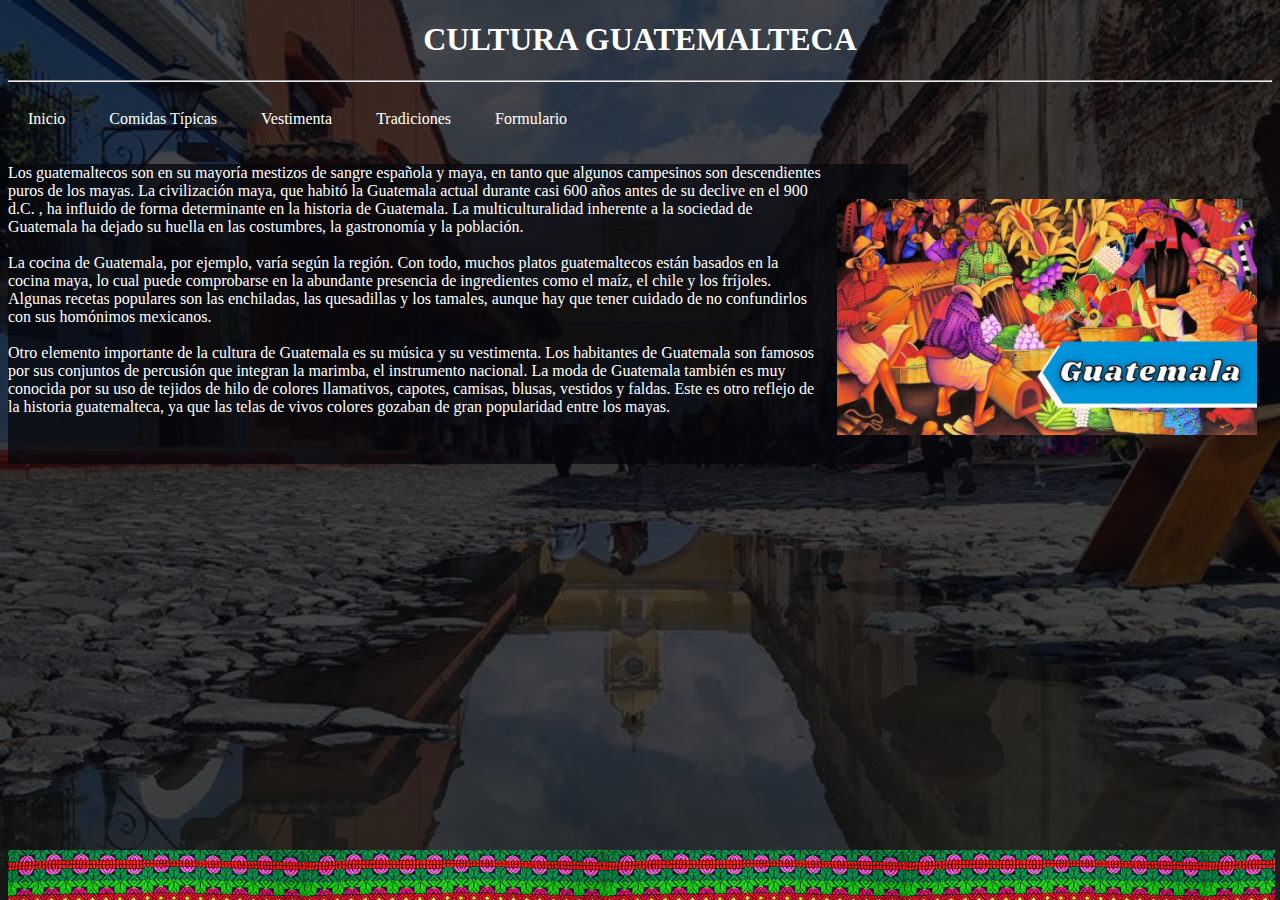
<file: index.html>
<!DOCTYPE html>
<html lang="en">
<head>
    <meta charset="UTF-8">
    <meta http-equiv="X-UA-Compatible" content="IE=edge">
    <meta name="viewport" content="width=device-width, initial-scale=1.0">
    <link rel="stylesheet" href="estilos.css">
    <title>Cultura Chapina</title>
</head>
<body>
    <div class="contenedor">
        <h1>CULTURA GUATEMALTECA</h1>
    </div>
   <hr>
    <ul class="menu">
        <li><a href="index.html">Inicio</a></li>
        <li><a href="Comidas_Tipicas.html">Comidas Típicas</a></li>
        <li><a href="Vestimenta.html">Vestimenta</a></li>
        <li><a href="Tradiciones.html">Tradiciones</a></li>
        <li><a href="Formulario.html">Formulario</a></li>
    </ul>
    
    <div class="imagen">
        <br><br>
        <img src="/cultura.jpg" width="420">    
    </div>

    <div class="text">
        <p>Los guatemaltecos son en su mayoría mestizos de sangre española y maya, en tanto que algunos campesinos son descendientes puros de los mayas. La civilización maya, que habitó la Guatemala actual durante casi 600 años antes de su declive en el 900 d.C. , ha influido de forma determinante en la historia de Guatemala. La multiculturalidad inherente a la sociedad de Guatemala ha dejado su huella en las costumbres, la gastronomía y la población. <br><br>

            La cocina de Guatemala, por ejemplo, varía según la región. Con todo, muchos platos guatemaltecos están basados en la cocina maya, lo cual puede comprobarse en la abundante presencia de ingredientes como el maíz, el chile y los fríjoles. Algunas recetas populares son las enchiladas, las quesadillas y los tamales, aunque hay que tener cuidado de no confundirlos con sus homónimos mexicanos. <br><br>
            
            Otro elemento importante de la cultura de Guatemala es su música y su vestimenta. Los habitantes de Guatemala son famosos por sus conjuntos de percusión que integran la marimba, el instrumento nacional. La moda de Guatemala también es muy conocida por su uso de tejidos de hilo de colores llamativos, capotes, camisas, blusas, vestidos y faldas. Este es otro reflejo de la historia guatemalteca, ya que las telas de vivos colores gozaban de gran popularidad entre los mayas.</p>
            
    </div>
     
    
   
</body>
    <footer>
         
    </footer>
</html>
</file>
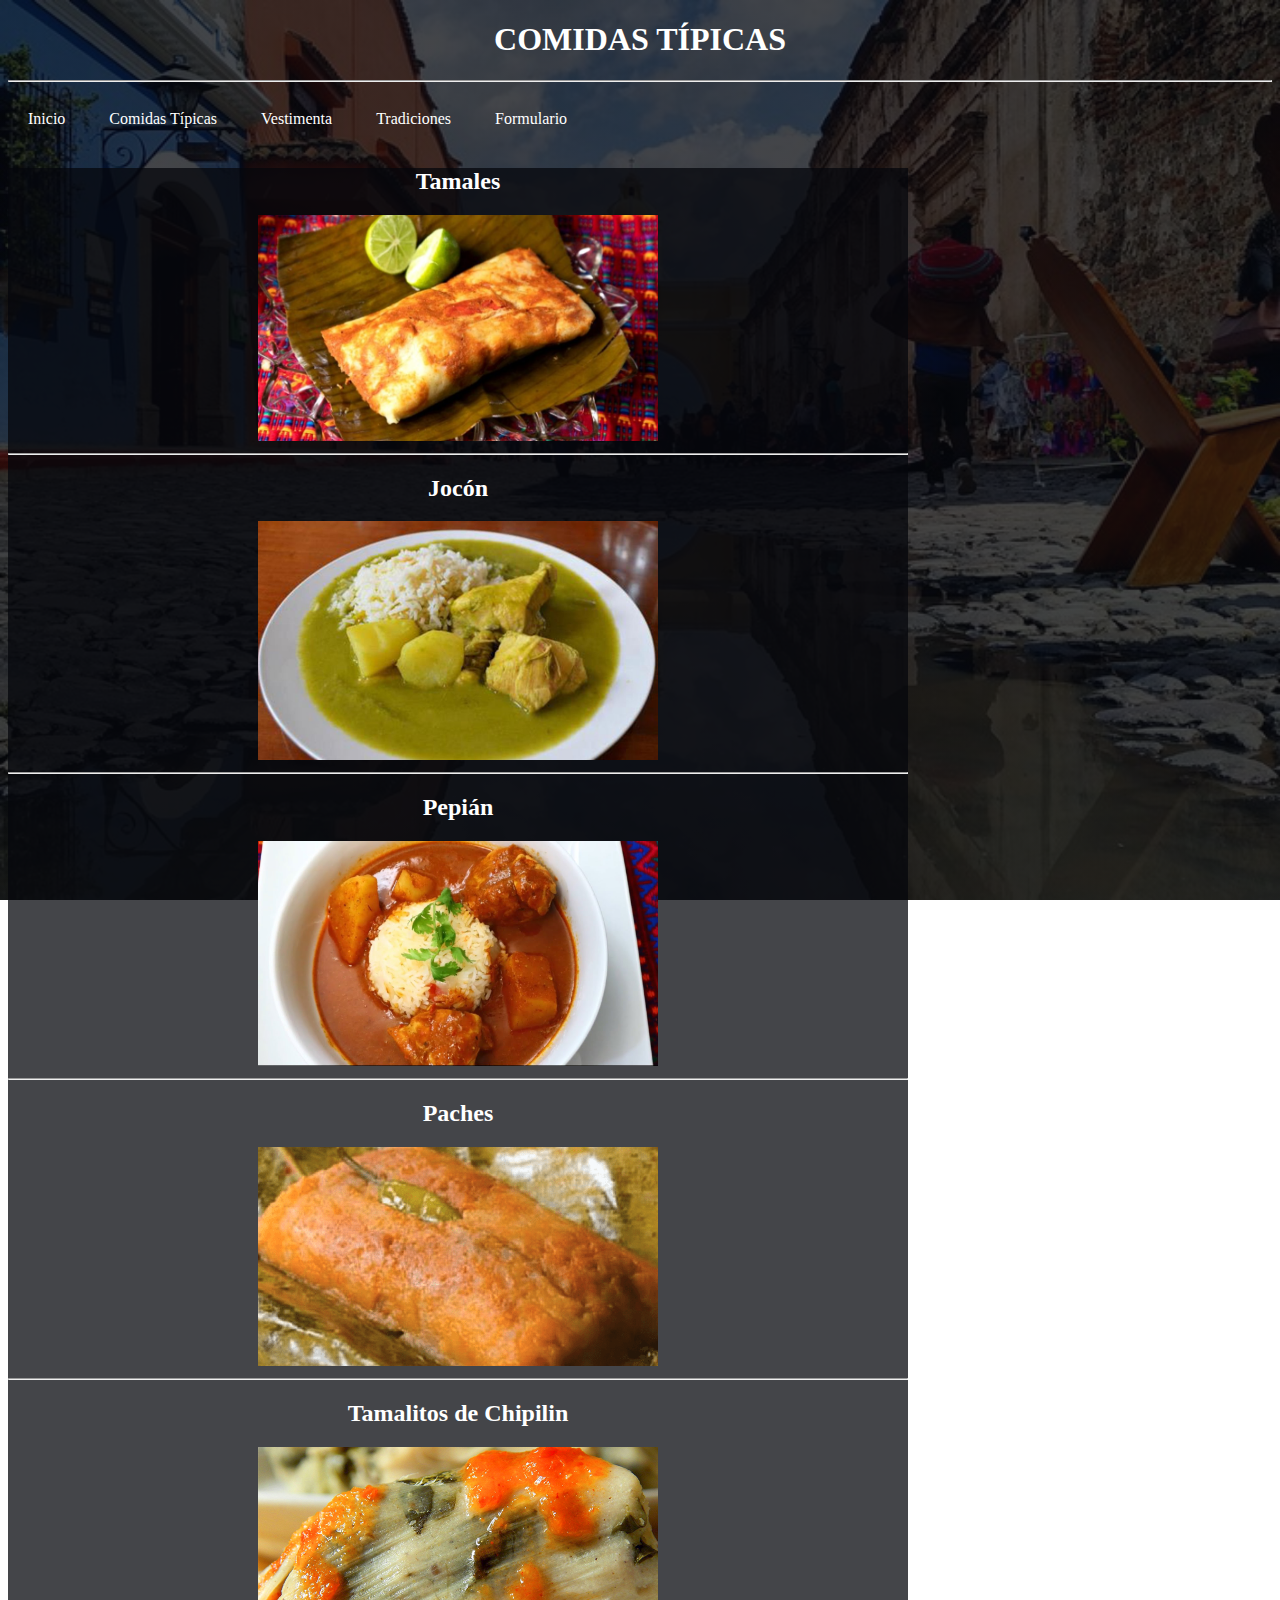
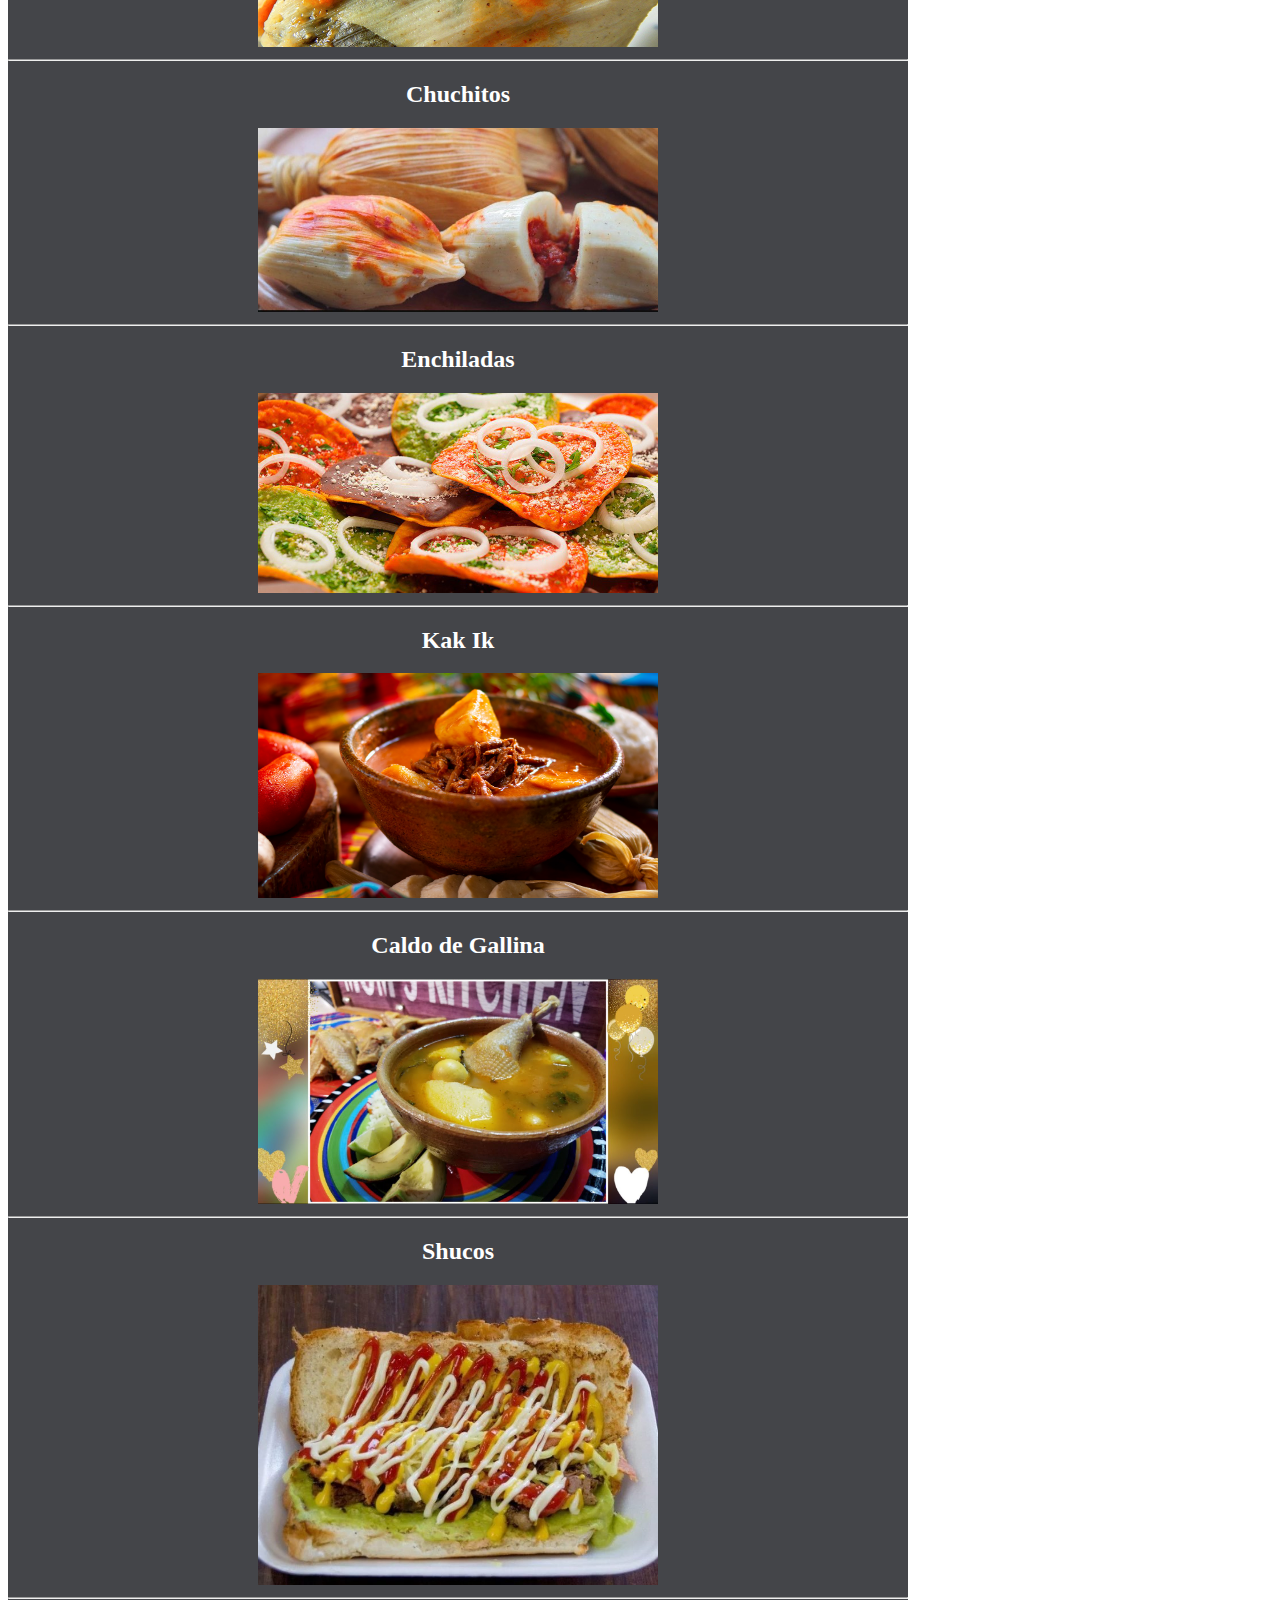
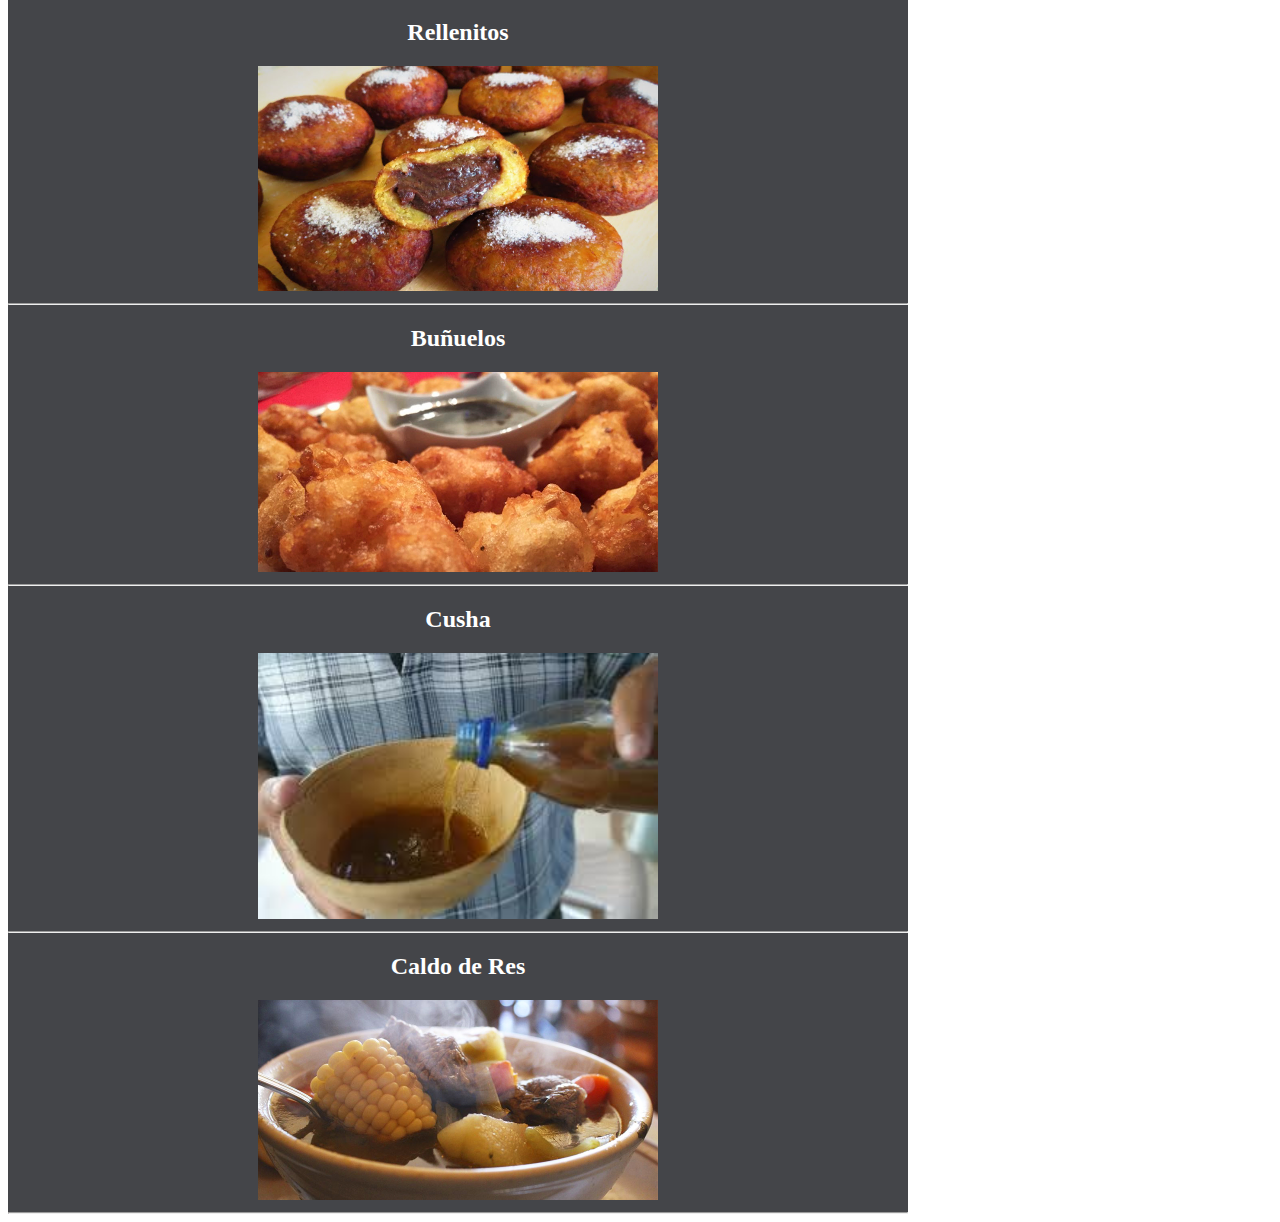
<file: Comidas_Tipicas.html>
<!DOCTYPE html>
<html lang="en">
<head>
    <meta charset="UTF-8">
    <meta http-equiv="X-UA-Compatible" content="IE=edge">
    <meta name="viewport" content="width=device-width, initial-scale=1.0">
    <link rel="stylesheet" href="estilos.css">
    <title>Cultura Chapina</title>
</head>
<body>
    <div class="contenedor">
        <h1>COMIDAS TÍPICAS</h1>
    </div>
   <hr>
    <ul class="menu">
        <li><a href="index.html">Inicio</a></li>
        <li><a href="Comidas_Tipicas.html">Comidas Típicas</a></li>
        <li><a href="Vestimenta.html">Vestimenta</a></li>
        <li><a href="Tradiciones.html">Tradiciones</a></li>
        <li><a href="Formulario.html">Formulario</a></li>
    </ul>
    
    
    <div class="text1">
         <h2>Tamales</h2>
         <img src="/Imagenes/Comidas Tipicas/tamal.jpg" width="400" ><br><hr>
         <h2>Jocón</h2>
         <img src="/Imagenes/Comidas Tipicas/Jocon.jpg" width="400"><br><hr>
         <h2>Pepián</h2>
         <img src="/Imagenes/Comidas Tipicas/pepian.jpg" width="400"><br><hr>
         <h2>Paches</h2>
         <img src="/Imagenes/Comidas Tipicas/paches.png" width="400"><br><hr>
         <h2>Tamalitos de Chipilin</h2>
         <img src="/Imagenes/Comidas Tipicas/chipilin.jpg" width="400"><br><hr>
         <h2>Chuchitos</h2>
         <img src="/Imagenes/Comidas Tipicas/chuchitos.jpg" width="400"><br><hr>
         <h2>Enchiladas</h2>
         <img src="/Imagenes/Comidas Tipicas/tostadas.jpg" width="400"><br><hr>
         <h2>Kak Ik</h2>
         <img src="/Imagenes/Comidas Tipicas/kakik.png" width="400"><br><hr>
         <h2>Caldo de Gallina</h2>
         <img src="/Imagenes/Comidas Tipicas/caldopollo.jpg" width="400"><br><hr>
         <h2>Shucos</h2>
         <img src="/Imagenes/Comidas Tipicas/shuco.jpg" width="400"><br><hr>
         <h2>Rellenitos</h2>
         <img src="/Imagenes/Comidas Tipicas/rellenito.jpg" width="400"><br><hr>
         <h2>Buñuelos</h2>
         <img src="/Imagenes/Comidas Tipicas/buñuelo.jpg" width="400"><br><hr>
         <h2>Cusha</h2>
         <img src="/Imagenes/Comidas Tipicas/cusha.jpg" width="400"><br><hr>
         <h2>Caldo de Res</h2>
         <img src="/Imagenes/Comidas Tipicas/res.jpg" width="400"><hr>
    </div>

    
    
</body>
</html>
</file>
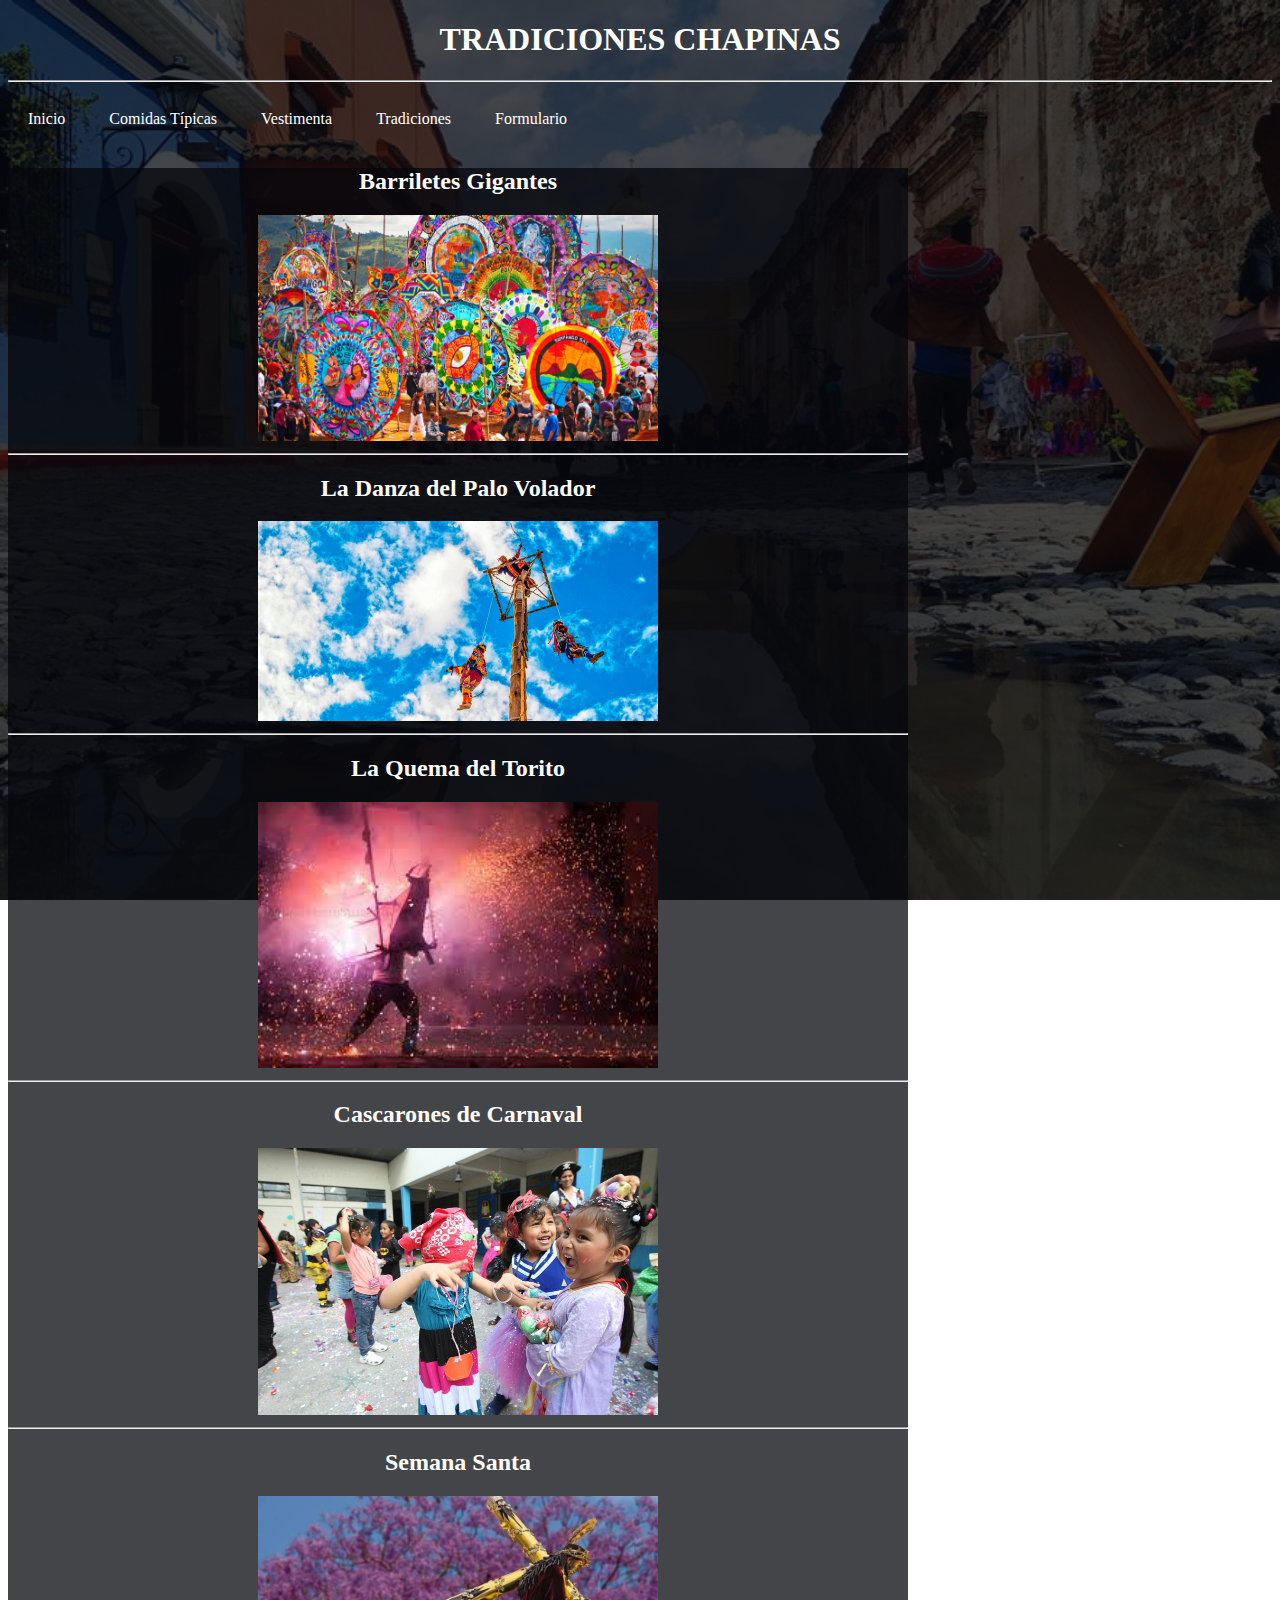
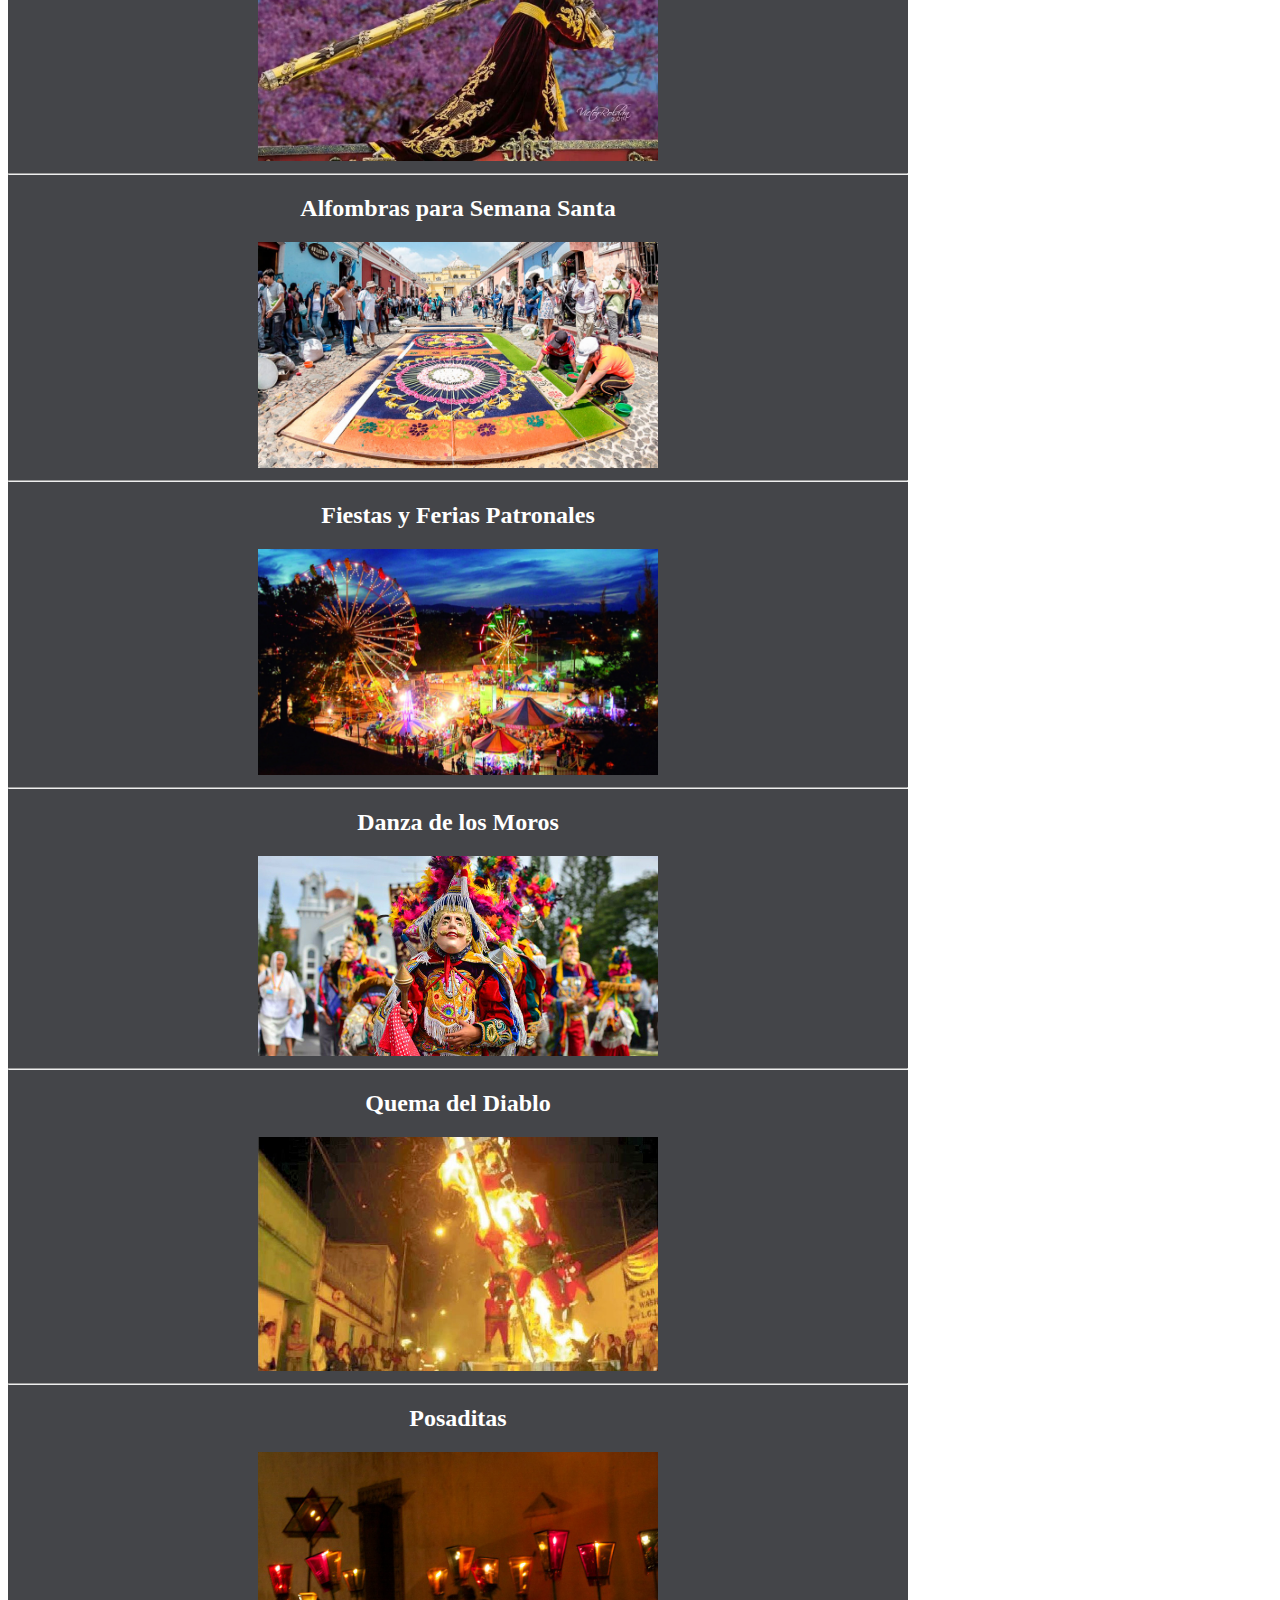
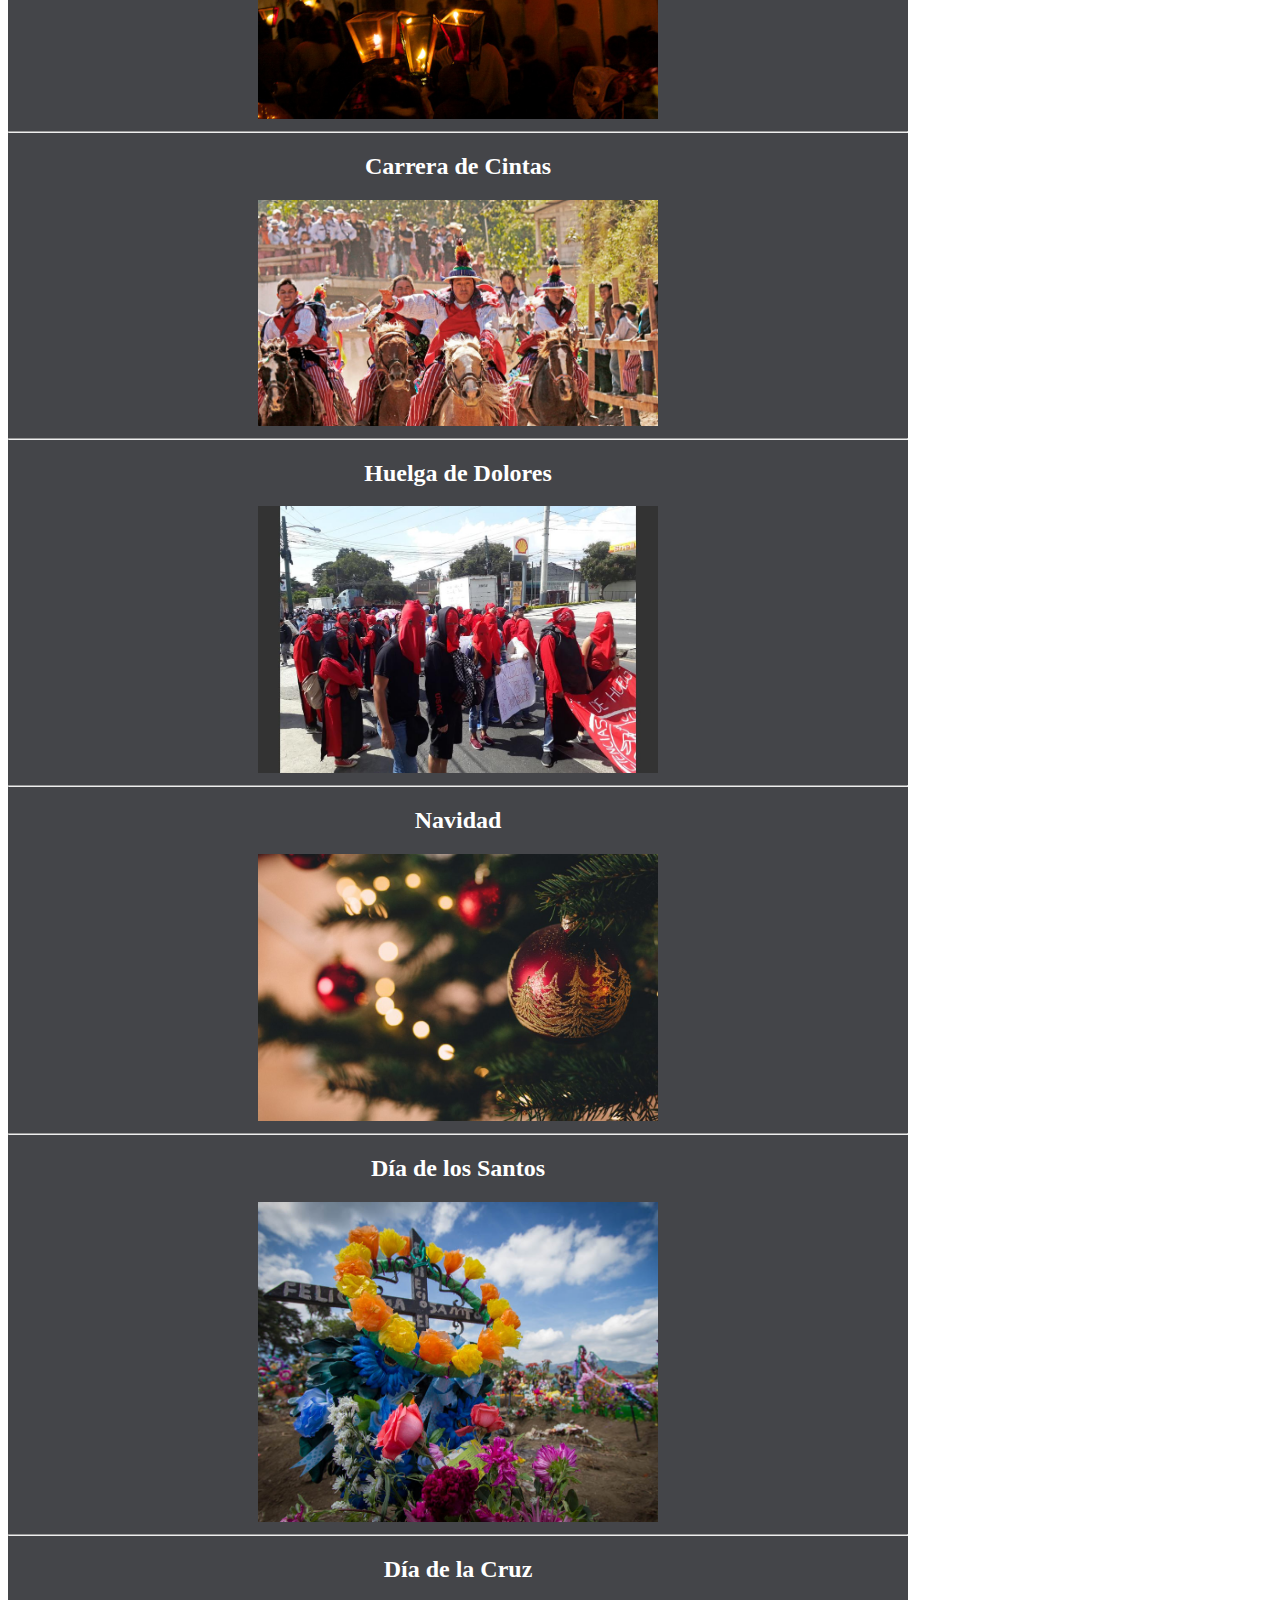
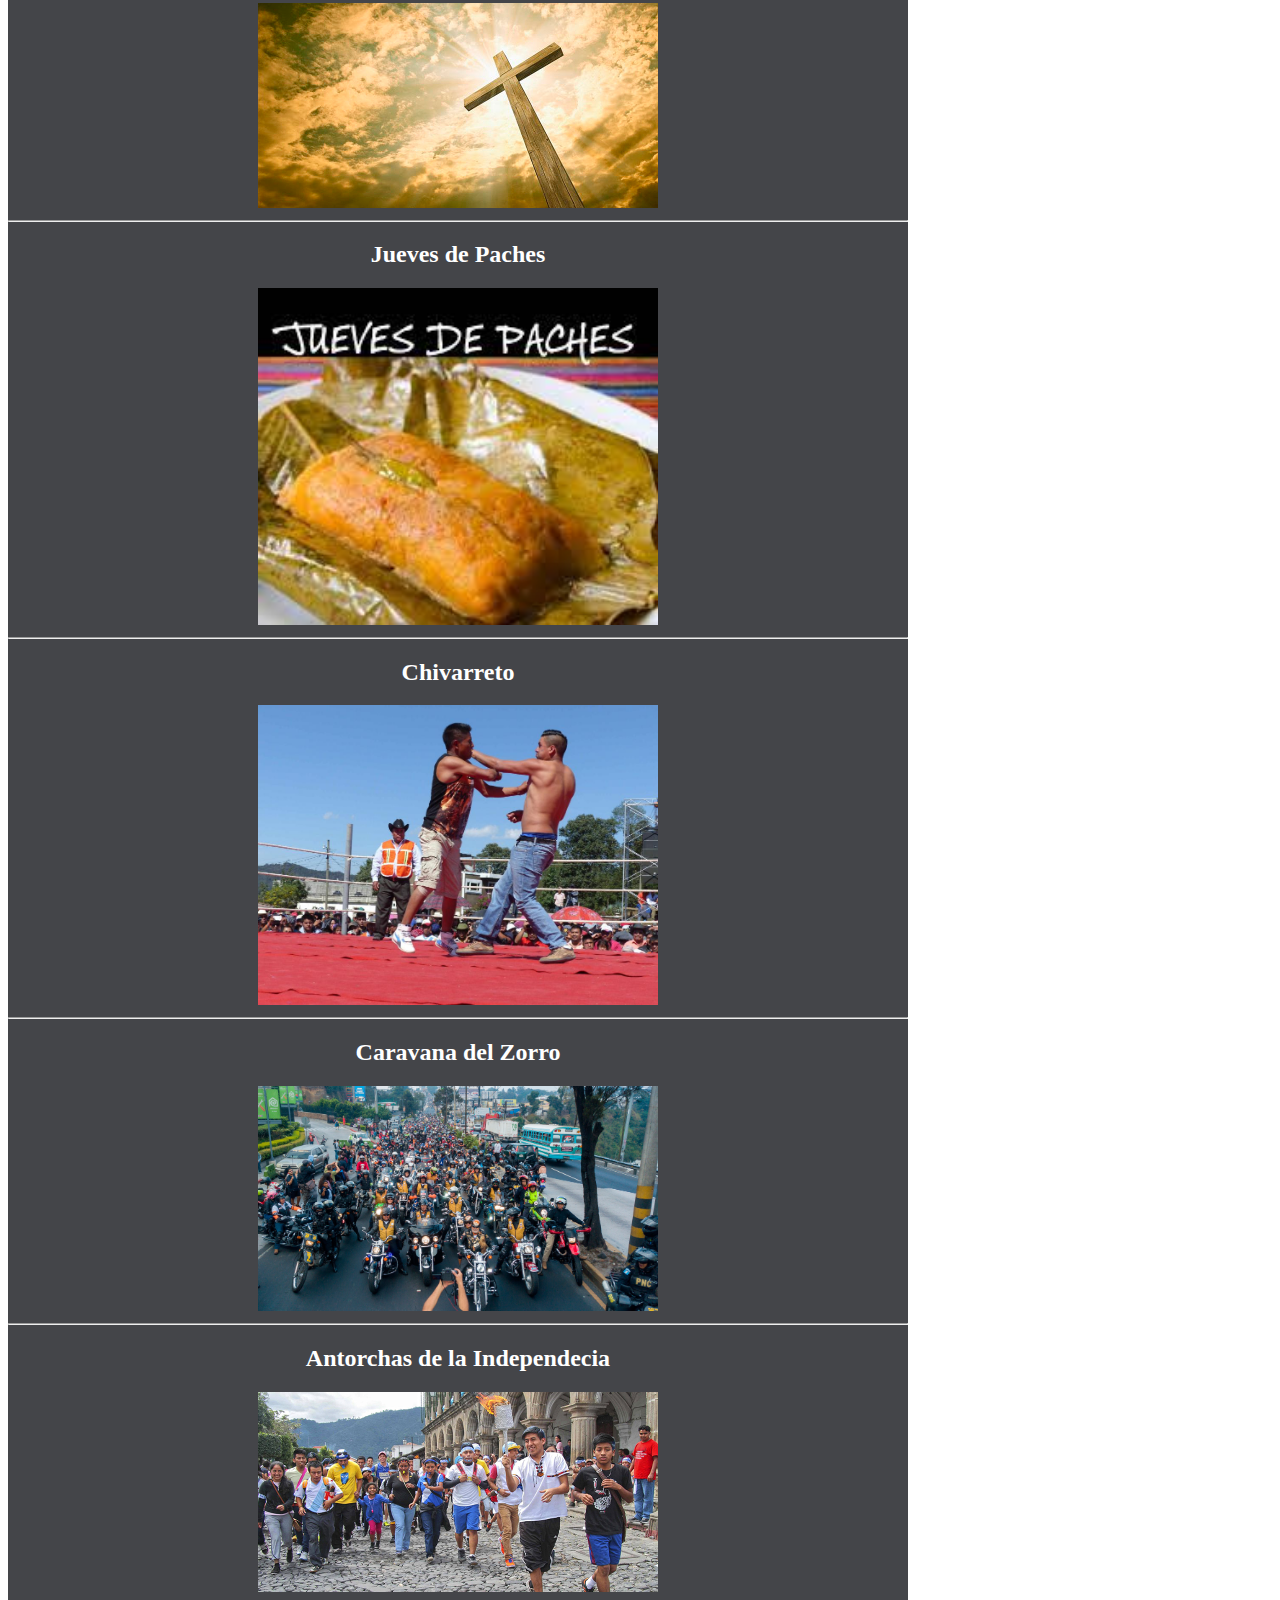
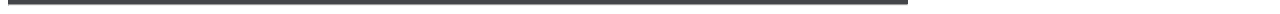
<file: Tradiciones.html>
<!DOCTYPE html>
<html lang="en">
<head>
    <meta charset="UTF-8">
    <meta http-equiv="X-UA-Compatible" content="IE=edge">
    <meta name="viewport" content="width=device-width, initial-scale=1.0">
    <link rel="stylesheet" href="estilos.css">
    <title>Cultura Chapina</title>
</head>
<body>
    <div class="contenedor">
        <h1>TRADICIONES CHAPINAS</h1>
    </div>
   <hr>
    <ul class="menu">
        <li><a href="index.html">Inicio</a></li>
        <li><a href="Comidas_Tipicas.html">Comidas Típicas</a></li>
        <li><a href="Vestimenta.html">Vestimenta</a></li>
        <li><a href="Tradiciones.html">Tradiciones</a></li>
        <li><a href="Formulario.html">Formulario</a></li>
    </ul>
    
    
    <div class="text1">
         <h2>Barriletes Gigantes</h2>
         <img src="/Imagenes/Tradiciones/Barriletes.jpg" width="400" ><br><hr>
         <h2>La Danza del Palo Volador</h2>
         <img src="/Imagenes/Tradiciones/palo.png" width="400"><br><hr>
         <h2>La Quema del Torito</h2>
         <img src="/Imagenes/Tradiciones/Torito.jpg" width="400"><br><hr>
         <h2>Cascarones de Carnaval</h2>
         <img src="/Imagenes/Tradiciones/Cascarones.jpg" width="400"><br><hr>
         <h2>Semana Santa</h2>
         <img src="/Imagenes/Tradiciones/Semana.jpg" width="400"><br><hr>
         <h2>Alfombras para Semana Santa</h2>
         <img src="/Imagenes/Tradiciones/Alfombra.jpg" width="400"><br><hr>
         <h2>Fiestas y Ferias Patronales</h2>
         <img src="/Imagenes/Tradiciones/Feria.png" width="400"><br><hr>
         <h2>Danza de los Moros</h2>
         <img src="/Imagenes/Tradiciones/Moros.jpg" width="400"><br><hr>
         <h2>Quema del Diablo</h2>
         <img src="/Imagenes/Tradiciones/Quema.jpg" width="400"><br><hr>
         <h2>Posaditas</h2>
         <img src="/Imagenes/Tradiciones/posadas.jpg" width="400"><br><hr>
         <h2>Carrera de Cintas</h2>
         <img src="/Imagenes/Tradiciones/Carrera de Cintas.jpg" width="400"><br><hr>
         <h2>Huelga de Dolores</h2>
         <img src="/Imagenes/Tradiciones/huelga.jpeg" width="400"><br><hr>
         <h2>Navidad</h2>
         <img src="/Imagenes/Tradiciones/navidad.jpg" width="400"><br><hr>
         <h2>Día de los Santos</h2>
         <img src="/Imagenes/Tradiciones/santos.jpg" width="400"><hr>
         <h2>Día de la Cruz</h2>
         <img src="/Imagenes/Tradiciones/cruz.png" width="400"><hr>
         <h2>Jueves de Paches</h2>
         <img src="/Imagenes/Tradiciones/jueves.jpg" width="400"><hr>
         <h2>Chivarreto</h2>
         <img src="/Imagenes/Tradiciones/chivarreto.jpg" width="400"><hr>
         <h2>Caravana del Zorro</h2>
         <img src="/Imagenes/Tradiciones/caravana.jpg" width="400"><hr>
         <h2>Antorchas de la Independecia</h2>
         <img src="/Imagenes/Tradiciones/antorcha.jpg" width="400"><hr>
    </div>

    
    
</body>
</html>
</file>
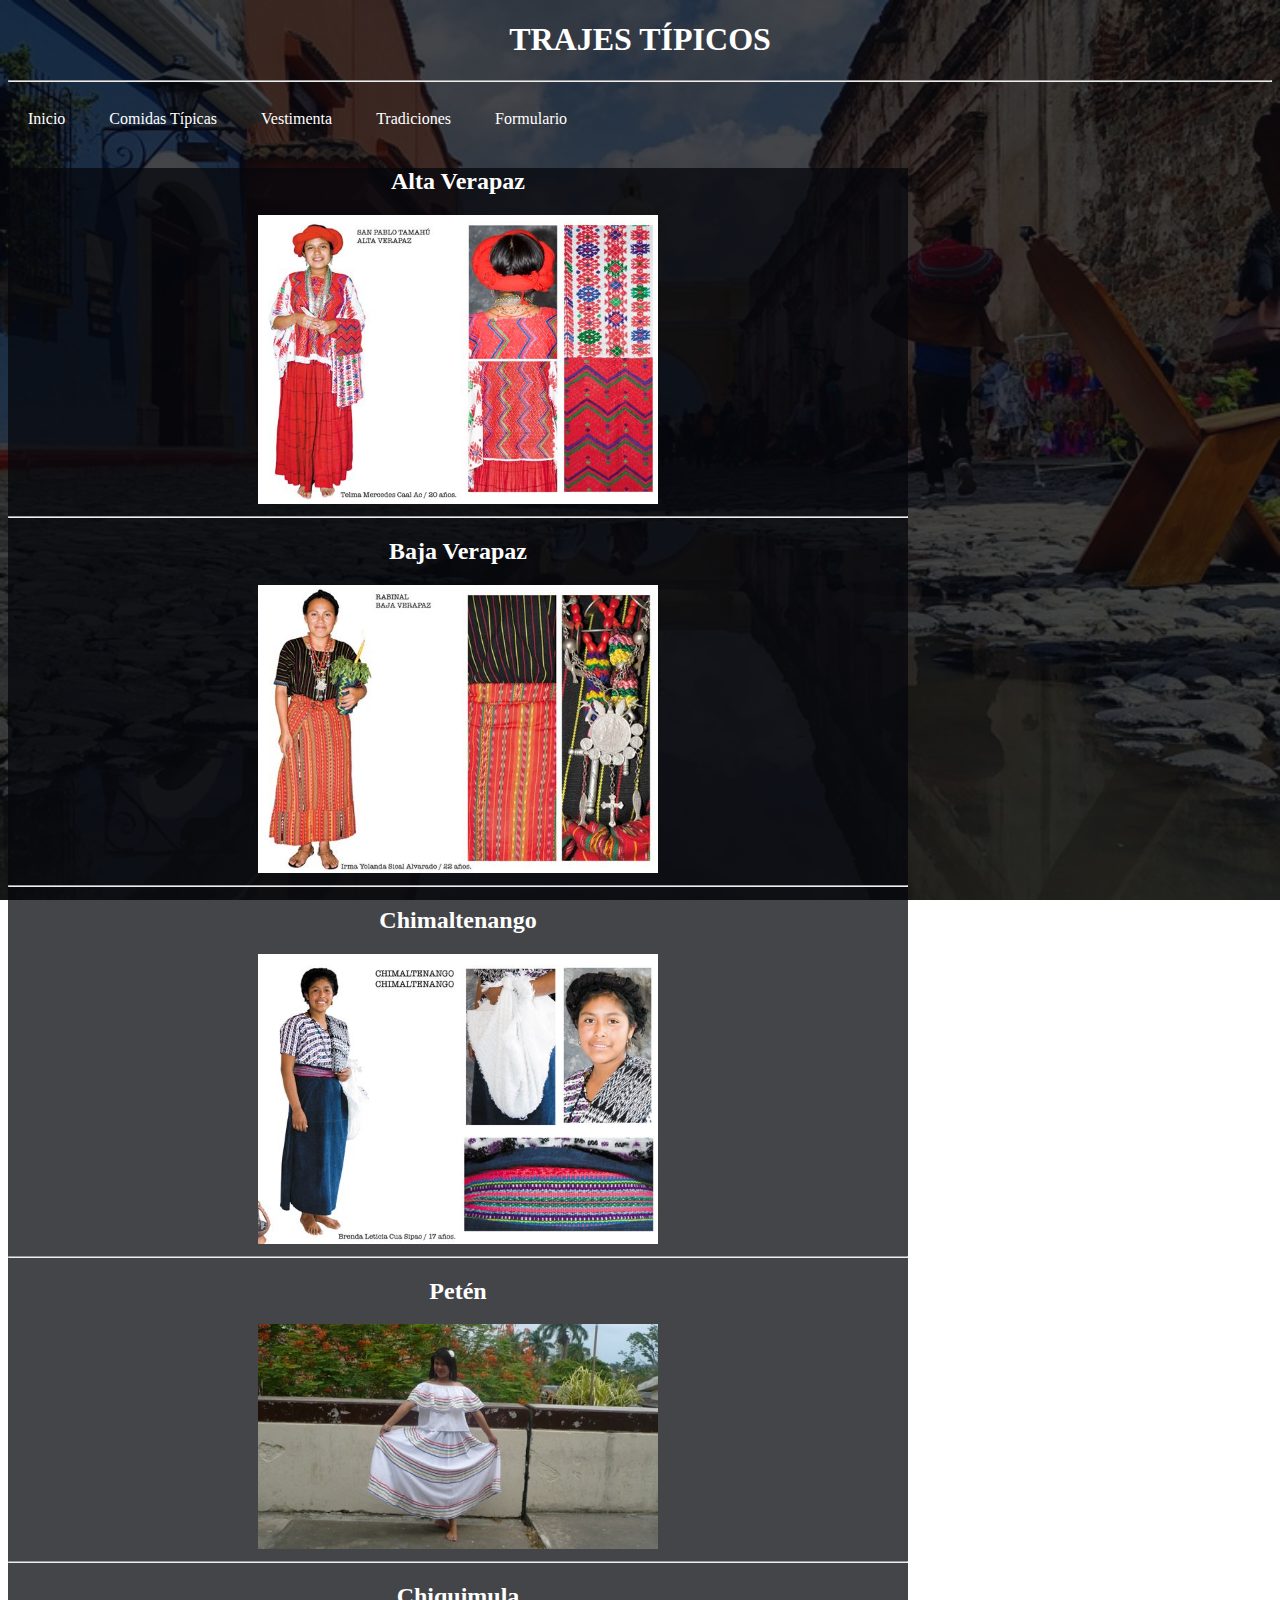
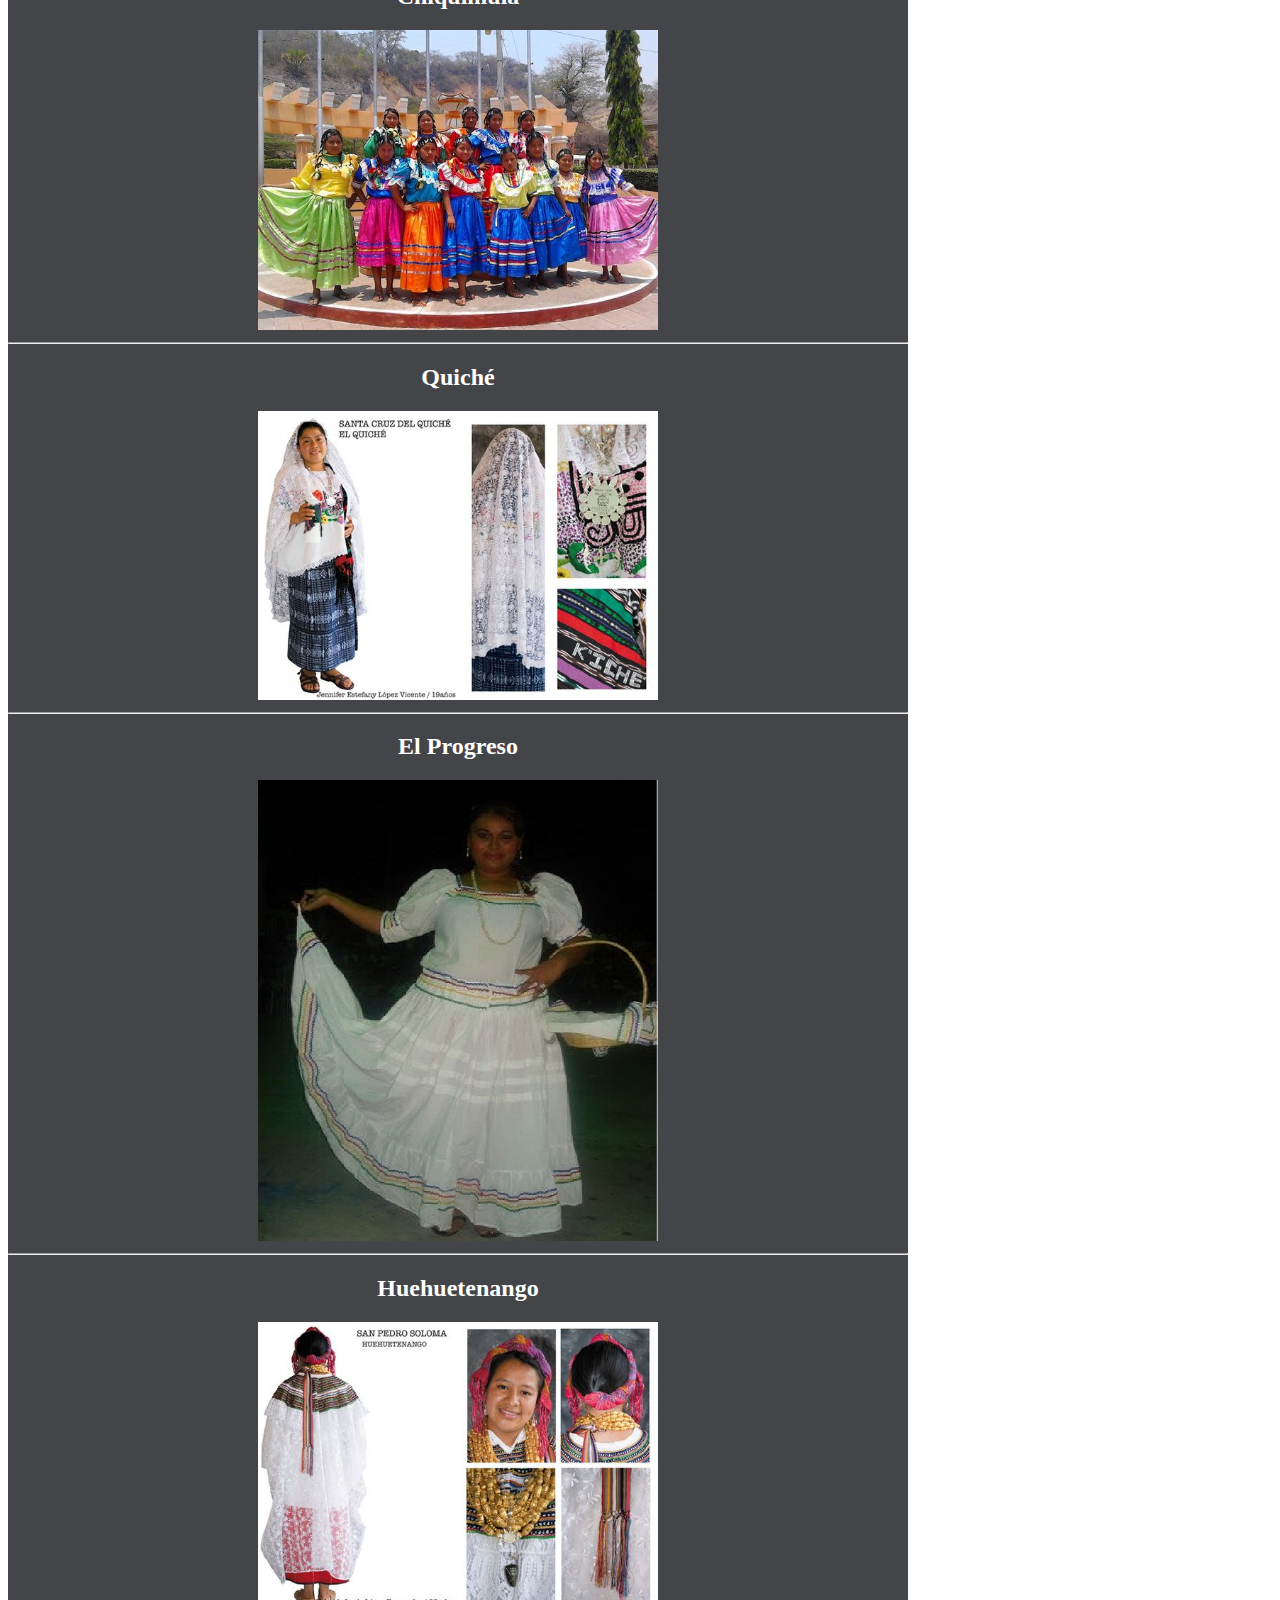
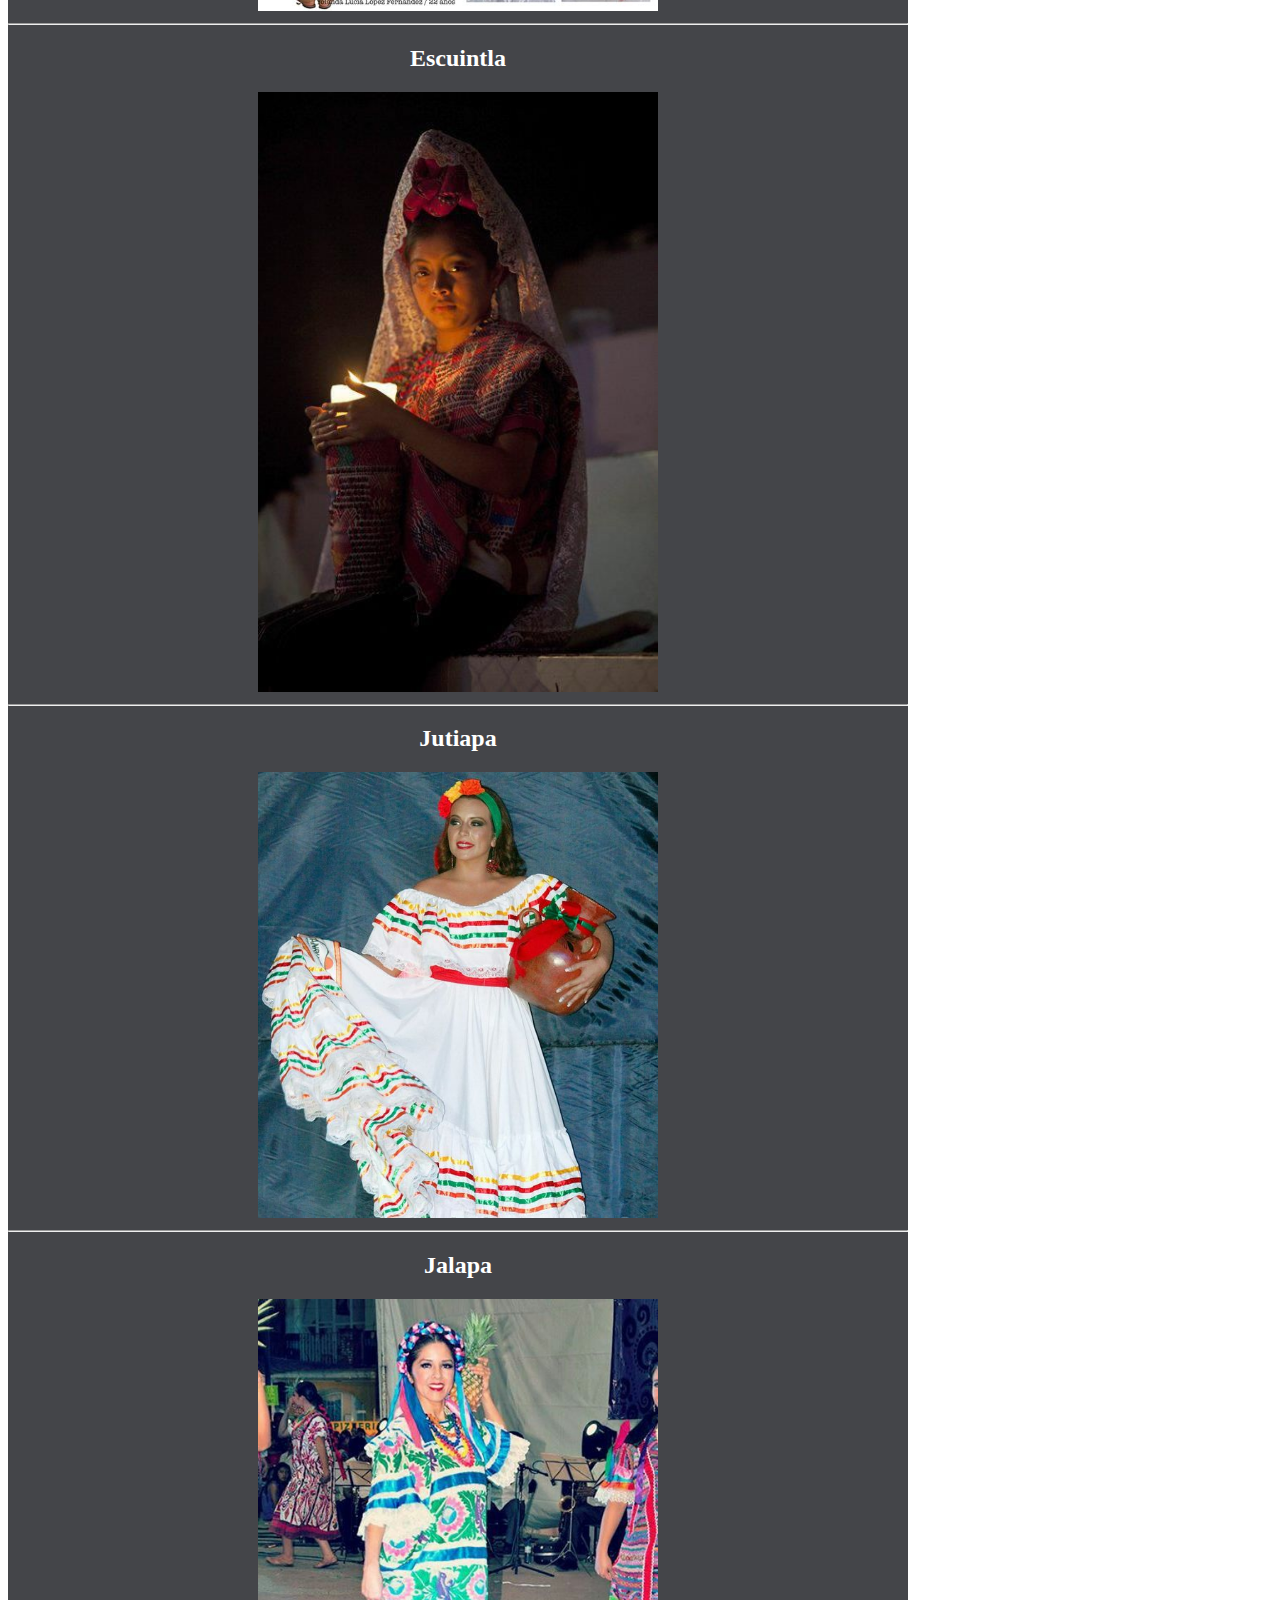
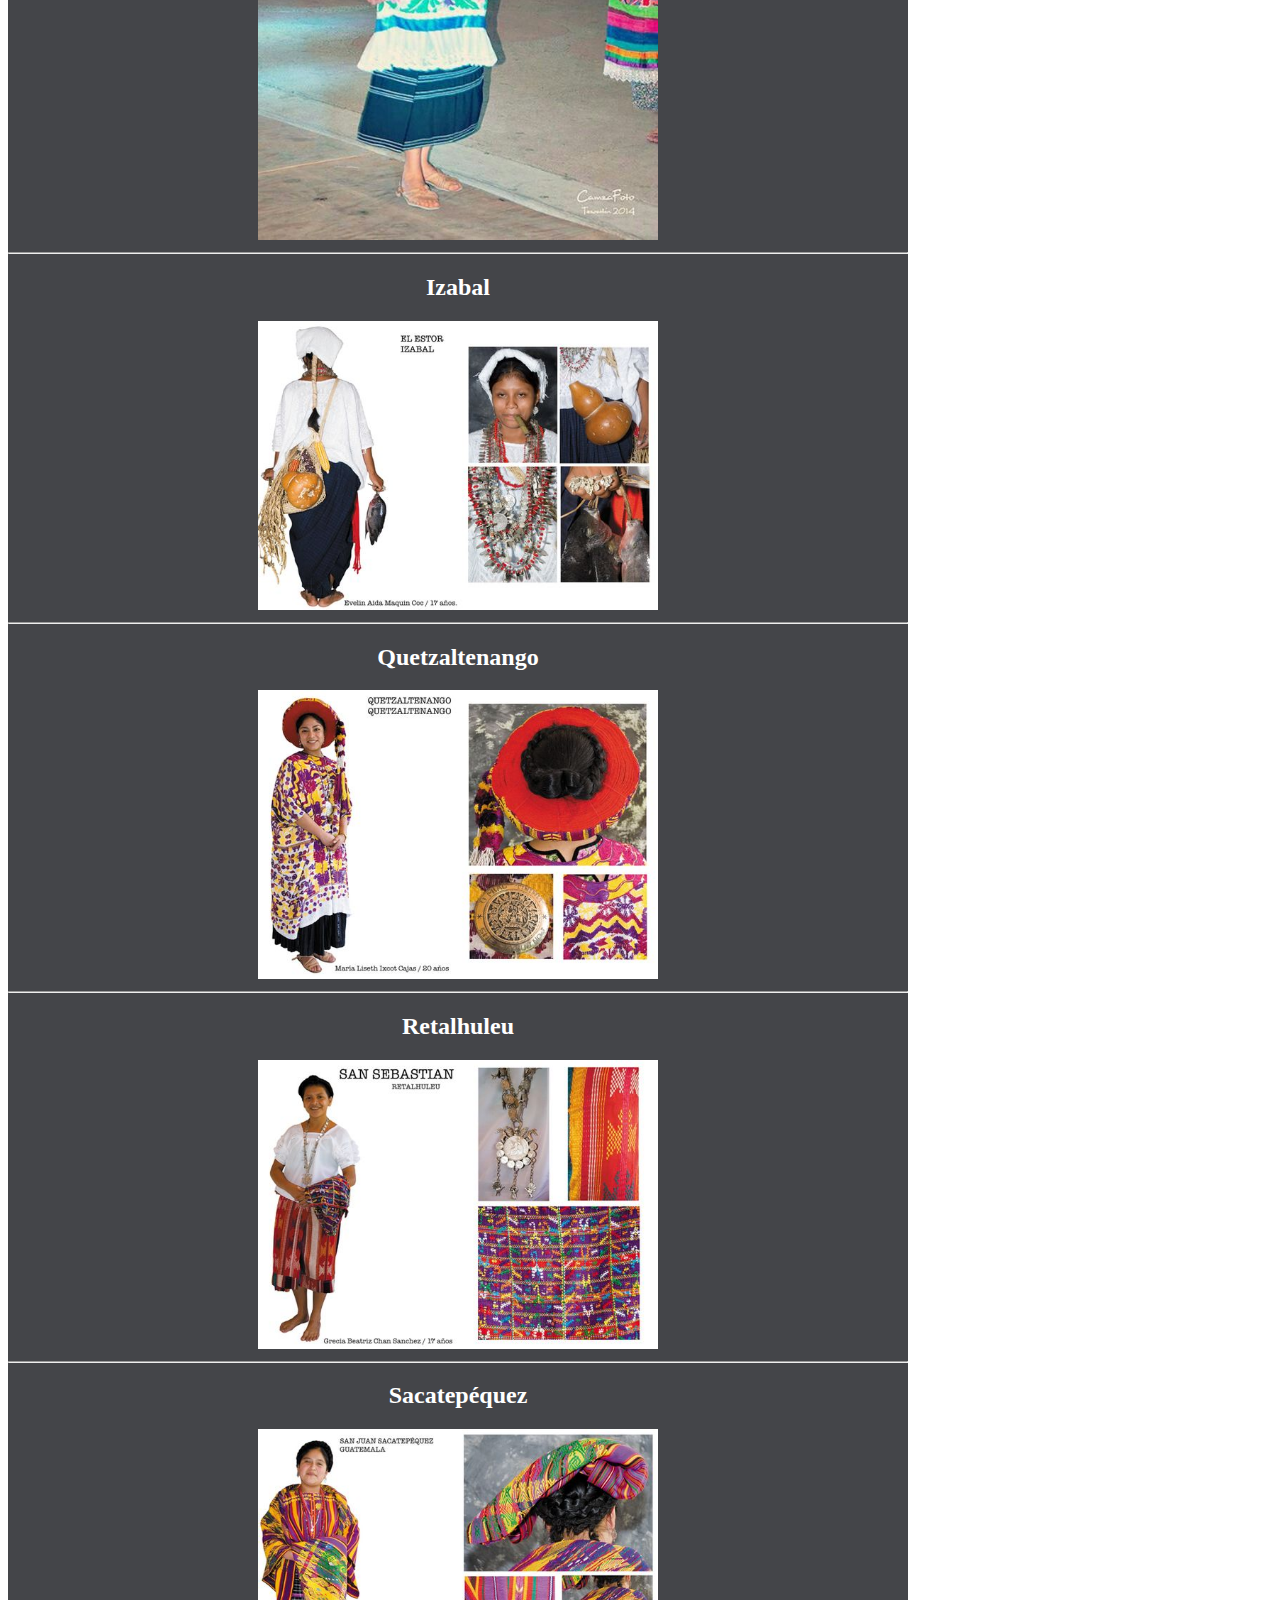
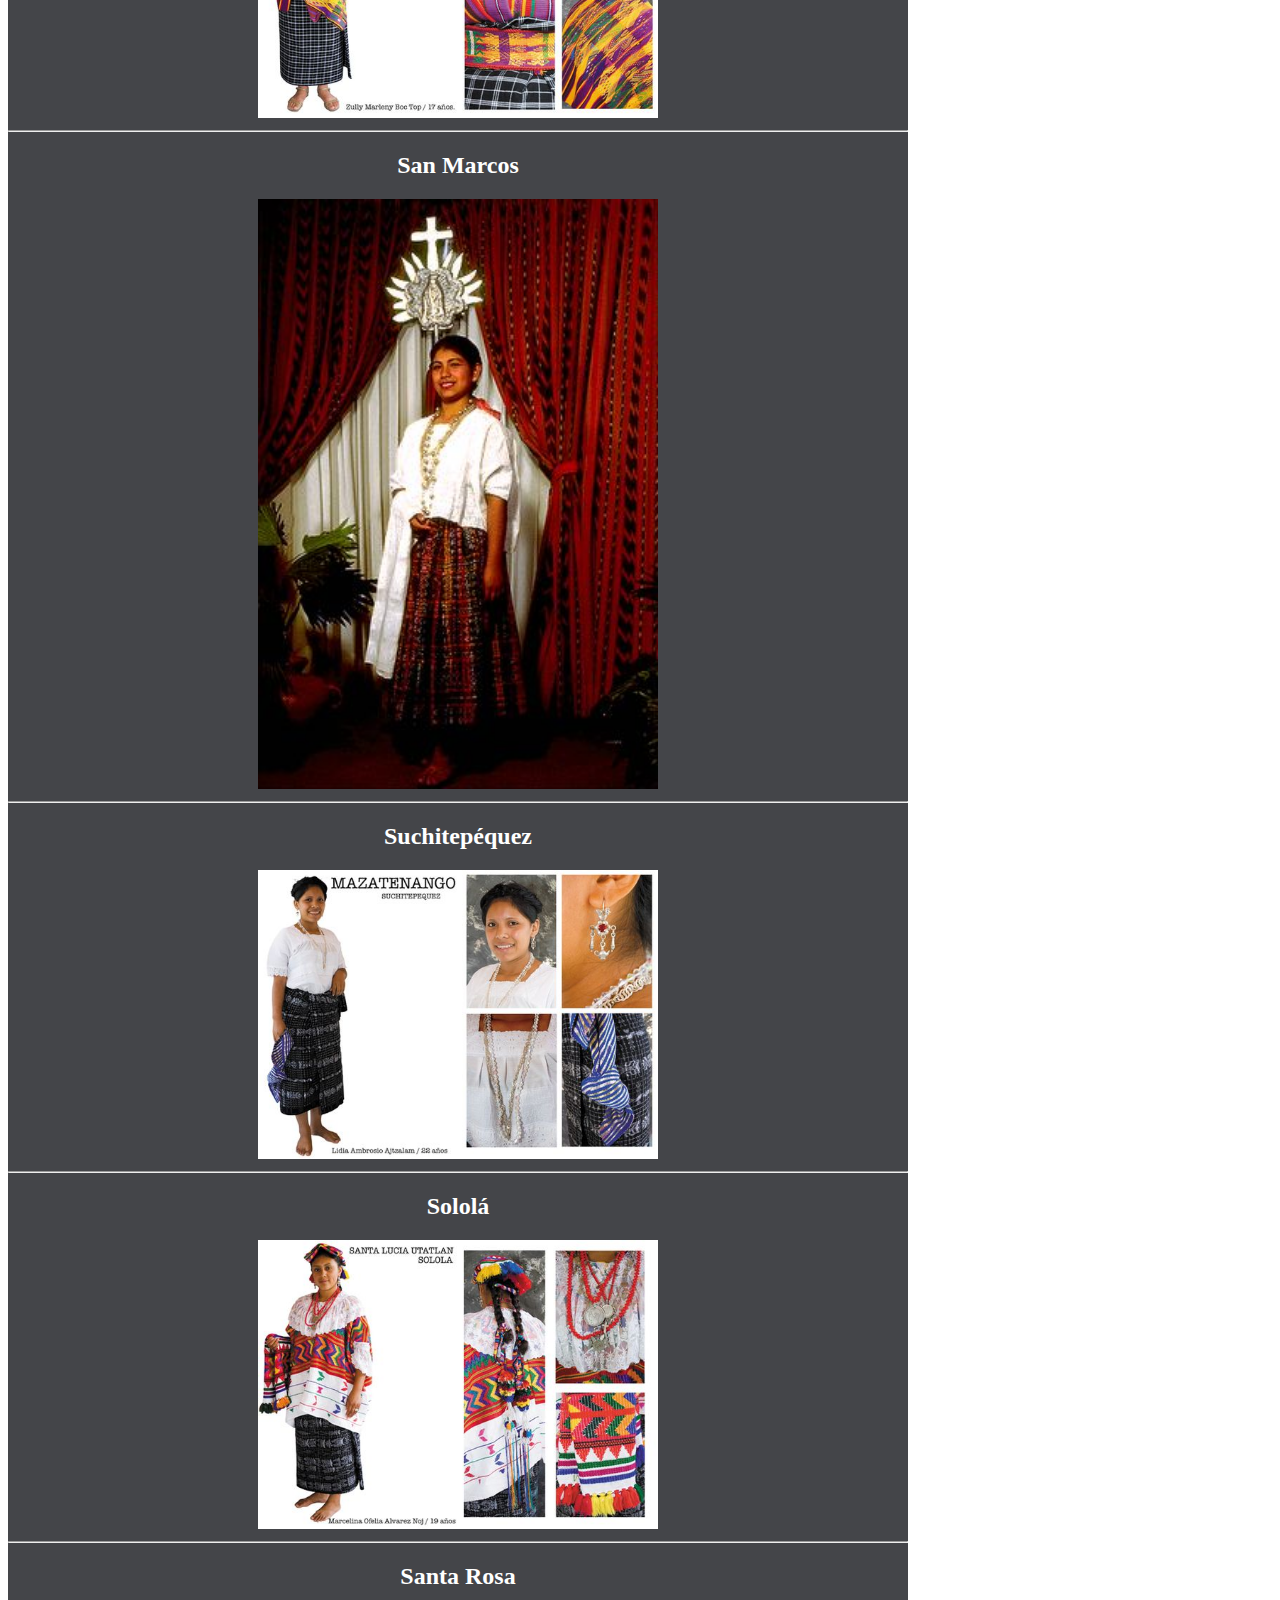
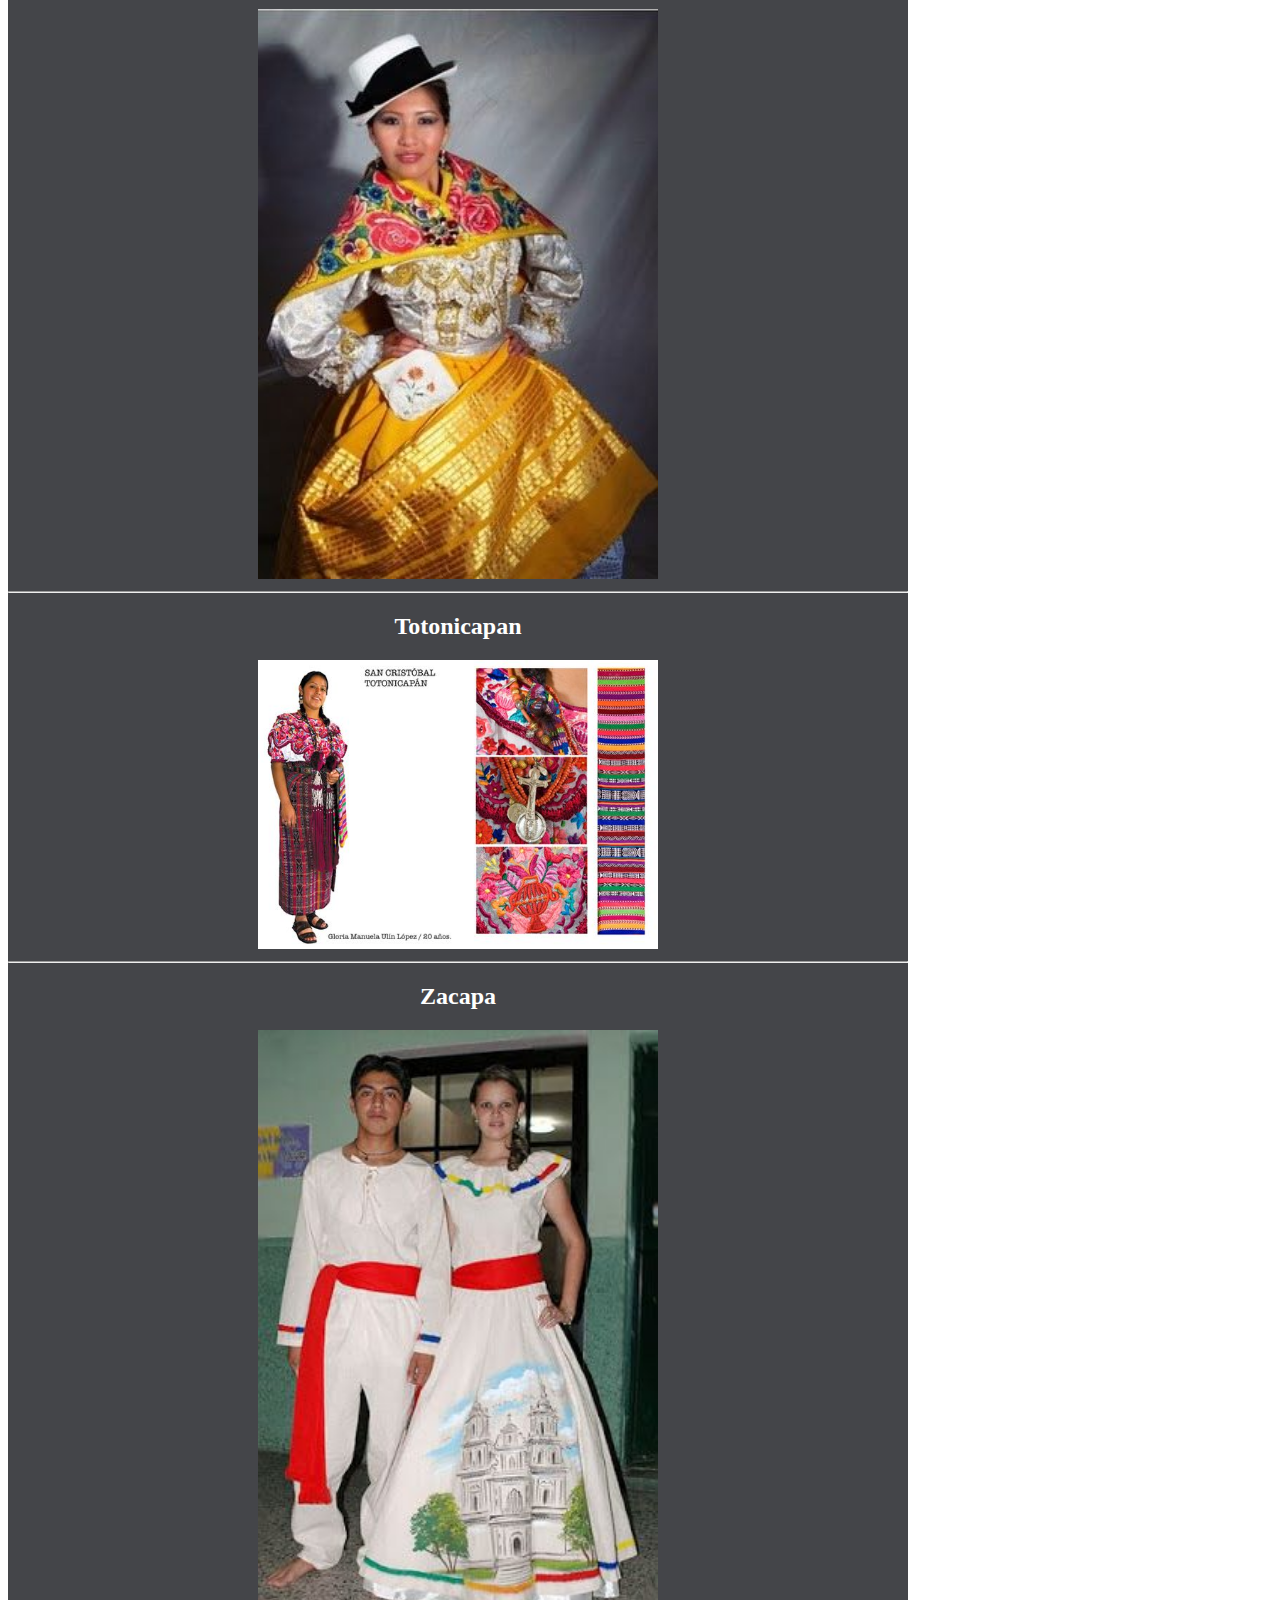
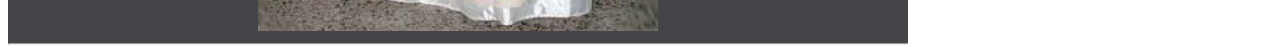
<file: Vestimenta.html>
<!DOCTYPE html>
<html lang="en">
<head>
    <meta charset="UTF-8">
    <meta http-equiv="X-UA-Compatible" content="IE=edge">
    <meta name="viewport" content="width=device-width, initial-scale=1.0">
    <link rel="stylesheet" href="estilos.css">
    <title>Cultura Chapina</title>
</head>
<body>
    <div class="contenedor">
        <h1>TRAJES TÍPICOS</h1>
    </div>
   <hr>
    <ul class="menu">
        <li><a href="index.html">Inicio</a></li>
        <li><a href="Comidas_Tipicas.html">Comidas Típicas</a></li>
        <li><a href="Vestimenta.html">Vestimenta</a></li>
        <li><a href="Tradiciones.html">Tradiciones</a></li>
        <li><a href="Formulario.html">Formulario</a></li>
    </ul>
    
    
    <div class="text2">
         <h2>Alta Verapaz</h2>
         <img src="/Imagenes/Trajes Tipicos/alta_verapaz.jpg" width="400" ><br><hr>
         <h2>Baja Verapaz</h2>
         <img src="/Imagenes/Trajes Tipicos/baja verapaz.jpg" width="400"><br><hr>
         <h2>Chimaltenango</h2>
         <img src="/Imagenes/Trajes Tipicos/chimal.jpg" width="400"><br><hr>
         <h2>Petén</h2>
         <img src="/Imagenes/Trajes Tipicos/peten.jpg" width="400"><br><hr>
         <h2>Chiquimula</h2>
         <img src="/Imagenes/Trajes Tipicos/chiquimula.jpg" width="400"><br><hr>
         <h2>Quiché</h2>
         <img src="/Imagenes/Trajes Tipicos/quiche.jpg" width="400"><br><hr>
         <h2>El Progreso</h2>
         <img src="/Imagenes/Trajes Tipicos/el progreso.jpg" width="400"><br><hr>
         <h2>Huehuetenango</h2>
         <img src="/Imagenes/Trajes Tipicos/huehue.jpg" width="400"><br><hr>
         <h2>Escuintla</h2>
         <img src="/Imagenes/Trajes Tipicos/Escuintla.jpg" width="400"><br><hr>
         <h2>Jutiapa</h2>
         <img src="/Imagenes/Trajes Tipicos/jutiapa.jpg" width="400"><br><hr>
         <h2>Jalapa</h2>
         <img src="/Imagenes/Trajes Tipicos/jalapa.jpg" width="400"><br><hr>
         <h2>Izabal</h2>
         <img src="/Imagenes/Trajes Tipicos/izabal.jpg" width="400"><br><hr>
         <h2>Quetzaltenango</h2>
         <img src="/Imagenes/Trajes Tipicos/xela.jpg" width="400"><br><hr>
         <h2>Retalhuleu</h2>
         <img src="/Imagenes/Trajes Tipicos/reu.jpg" width="400"><hr>
         <h2>Sacatepéquez</h2>
         <img src="/Imagenes/Trajes Tipicos/sacatepequez.jpg" width="400"><hr>
         <h2>San Marcos</h2>
         <img src="/Imagenes/Trajes Tipicos/san_marcos.jpg" width="400"><hr>
         <h2>Suchitepéquez</h2>
         <img src="/Imagenes/Trajes Tipicos/suchi.jpg" width="400"><hr>
         <h2>Sololá</h2>
         <img src="/Imagenes/Trajes Tipicos/solola.jpg" width="400"><hr>
         <h2>Santa Rosa</h2>
         <img src="/Imagenes/Trajes Tipicos/santa.jpg" width="400"><hr>
         <h2>Totonicapan</h2>
         <img src="/Imagenes/Trajes Tipicos/toto.jpg" width="400"><hr>
         <h2>Zacapa</h2>
         <img src="/Imagenes/Trajes Tipicos/zacapa.jpg" width="400"><hr>
    </div>

    
    
</body>
</html>
</file>
<file: estilos.css>
body{
    background-image: linear-gradient(rgba(5, 7, 12, 0.75), rgba(5, 7, 12, 0.75)),
    url("/Fondo.jpg");
    background-size: 100vw 100vh;
    background-attachment: fixed; 
}

.menu{
    list-style: none;
    padding: 0;
    margin: auto;
    
}

.menu li a{
    text-decoration: none;
    color: white;
    padding: 20px; 
    display: block;
}

.menu li{
    display: inline-block;
    text-align: right;
}

.menu li a:hover{
    background: gray;

}

.contenedor{
    color: white;
    text-align: center;
}

.text{
    background-color: rgba(5, 7, 12, 0.75);
    color: white;
    width: 900px;
    height: 300px;
}

.text1{
    background-color: rgba(5, 7, 12, 0.75);
    color: white;
    width: 900px;
    height: 100%;
    text-align: center;
}

.text2{
    background-color: rgba(5, 7, 12, 0.75);
    color: white;
    padding: 0px;
    width: 900px;
    height: 100%;
    text-align: center;
}


footer{
   background-image: url("/bajo.jpg");
   position: absolute;
   bottom: 0%;
   width: 99%;
   height: 50px;
   
}

.imagen{
    text-align: right;
    float: right;
    padding: 15px;
}

form{
    width: 450px;
    margin: auto;
    background: rgba(5, 7, 12, 0.75);
    padding: 10px 20px;
    box-sizing: border-box; 
    margin-top: 20px;
    border-radius: 7px;

}   

input, textarea{
    width: 100%;
    margin-bottom: 20px;
    padding: 7px;
    box-sizing: border-box;
    font-size: 17px;
}  

textarea{
    min-height: 100px;
    max-height: 200px;
    max-width: 100%;
}

#boton{
    background: #1a1818;
    color: #fff;
    padding: 20px;
}

#boton:hover{
    cursor: pointer;
}

@media (max-width:480px){
    form{
        width: 100%;
    }
}

h3{
    color: #fff;
    text-align: center;
    margin: 0;
    font-size: 30px;
    margin-bottom: 20px;
}
</file>
